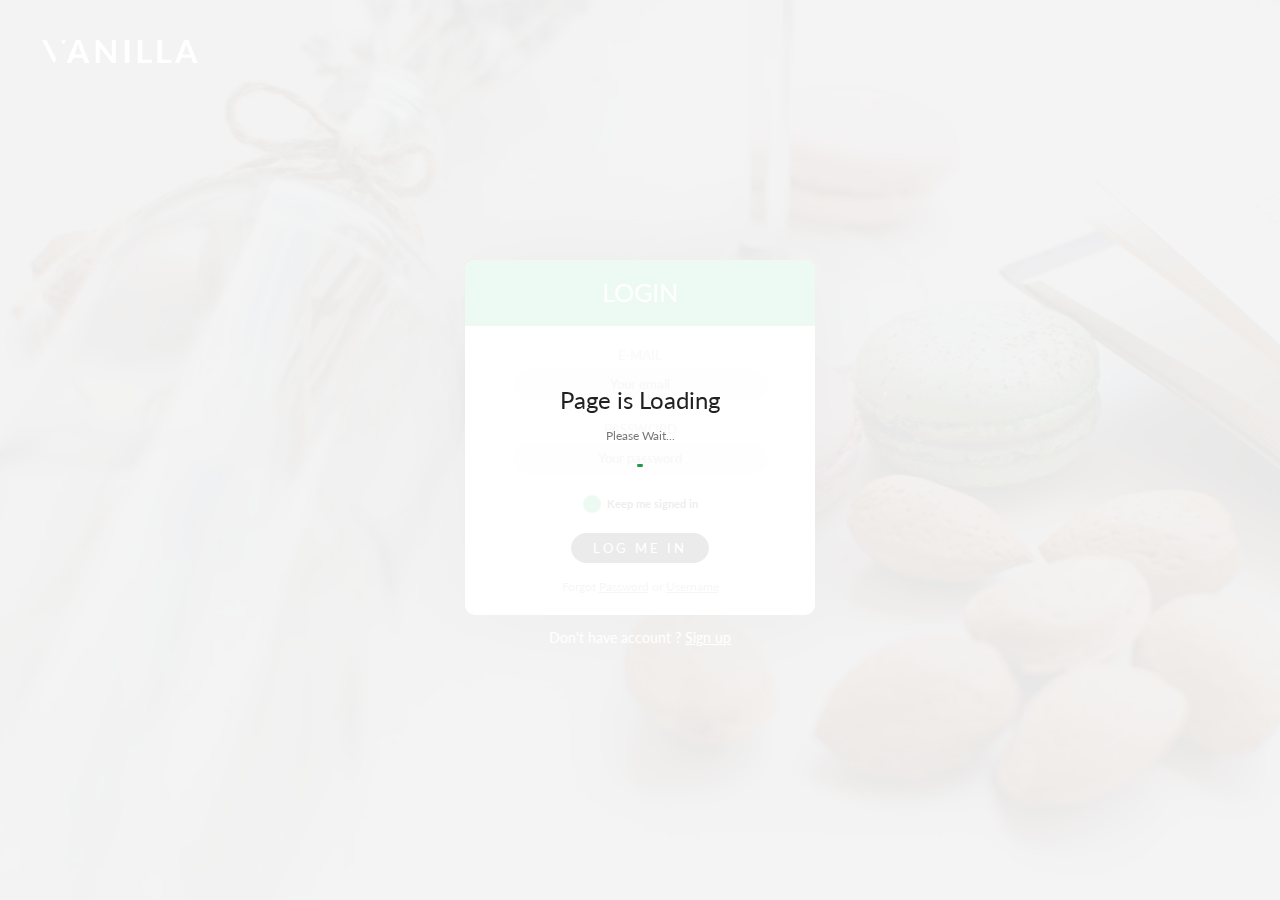
<file: www/index.html>
<!DOCTYPE html>
  <html lang="en" ng-controller="global" ng-app="app">
  <head>
      <meta charset="utf-8">
      <meta name="viewport" content="width=device-width, initial-scale=1, maximum-scale=1, minimum-scale=1, user-scalable=no, minimal-ui">
      <title>Vanilla - SHOP</title>
      <meta name="author" content="ThemingCool" />
      <meta name="description" content="" />
      <meta name="keywords" content="" />

      <!--*
          *   Splash Screen Images
          **-->
      <!-- Allow web app to be run in full-screen mode. -->
      <meta name="apple-mobile-web-app-capable"
            content="yes">

      <!-- Configure the status bar. -->
      <meta name="apple-mobile-web-app-status-bar-style"
            content="white">

      <!-- iPad retina portrait startup image -->
      <link href="photos/splashScreens/apple-touch-startup-image-1536x2008.png"
            media="(device-width: 768px) and (device-height: 1024px)
                   and (-webkit-device-pixel-ratio: 2)
                   and (orientation: portrait)"
            rel="apple-touch-startup-image">

      <!-- iPad retina landscape startup image -->
      <link href="photos/splashScreens/apple-touch-startup-image-1496x2048.png"
            media="(device-width: 768px) and (device-height: 1024px)
                   and (-webkit-device-pixel-ratio: 2)
                   and (orientation: landscape)"
            rel="apple-touch-startup-image">

      <!-- iPad non-retina portrait startup image -->
      <link href="photos/splashScreens/apple-touch-startup-image-768x1004.png"
            media="(device-width: 768px) and (device-height: 1024px)
                   and (-webkit-device-pixel-ratio: 1)
                   and (orientation: portrait)"
            rel="apple-touch-startup-image">

      <!-- iPad non-retina landscape startup image -->
      <link href="photos/splashScreens/apple-touch-startup-image-748x1024.png"
            media="(device-width: 768px) and (device-height: 1024px)
                   and (-webkit-device-pixel-ratio: 1)
                   and (orientation: landscape)"
            rel="apple-touch-startup-image">

      <!-- iPhone 6 Plus portrait startup image -->
      <link href="photos/splashScreens/apple-touch-startup-image-1242x2148.png"
            media="(device-width: 414px) and (device-height: 736px)
                   and (-webkit-device-pixel-ratio: 3)
                   and (orientation: portrait)"
            rel="apple-touch-startup-image">

      <!-- iPhone 6 Plus landscape startup image -->
      <link href="photos/splashScreens/apple-touch-startup-image-1182x2208.png"
            media="(device-width: 414px) and (device-height: 736px)
                   and (-webkit-device-pixel-ratio: 3)
                   and (orientation: landscape)"
            rel="apple-touch-startup-image">

      <!-- iPhone 6 startup image -->
      <link href="photos/splashScreens/apple-touch-startup-image-750x1294.png"
            media="(device-width: 375px) and (device-height: 667px)
                   and (-webkit-device-pixel-ratio: 2)"
            rel="apple-touch-startup-image">

      <!-- iPhone 5 startup image -->
      <link href="photos/splashScreens/apple-touch-startup-image-640x1096.png"
            media="(device-width: 320px) and (device-height: 568px)
                   and (-webkit-device-pixel-ratio: 2)"
            rel="apple-touch-startup-image">

      <!-- iPhone < 5 retina startup image -->
      <link href="photos/splashScreens/apple-touch-startup-image-640x920.png"
            media="(device-width: 320px) and (device-height: 480px)
                   and (-webkit-device-pixel-ratio: 2)"
            rel="apple-touch-startup-image">

      <!-- iPhone < 5 non-retina startup image -->
      <link href="photos/splashScreens/apple-touch-startup-image-320x460.png"
            media="(device-width: 320px) and (device-height: 480px)
                   and (-webkit-device-pixel-ratio: 1)"
            rel="apple-touch-startup-image">

      <!--*
          *   FavIcons
          **-->
      <link rel="apple-touch-icon" sizes="57x57" href="img/favicons/apple-touch-icon-57x57.png">
      <link rel="apple-touch-icon" sizes="60x60" href="img/favicons/apple-touch-icon-60x60.png">
      <link rel="apple-touch-icon" sizes="72x72" href="img/favicons/apple-touch-icon-72x72.png">
      <link rel="apple-touch-icon" sizes="76x76" href="img/favicons/apple-touch-icon-76x76.png">
      <link rel="apple-touch-icon" sizes="114x114" href="img/favicons/apple-touch-icon-114x114.png">
      <link rel="apple-touch-icon" sizes="120x120" href="img/favicons/apple-touch-icon-120x120.png">
      <link rel="apple-touch-icon" sizes="144x144" href="img/favicons/apple-touch-icon-144x144.png">
      <link rel="apple-touch-icon" sizes="152x152" href="img/favicons/apple-touch-icon-152x152.png">
      <link rel="apple-touch-icon" sizes="180x180" href="img/favicons/apple-touch-icon-180x180.png">
      <link rel="icon" type="image/png" href="img/favicons/favicon-32x32.png" sizes="32x32">
      <link rel="icon" type="image/png" href="img/favicons/favicon-194x194.png" sizes="194x194">
      <link rel="icon" type="image/png" href="img/favicons/favicon-96x96.png" sizes="96x96">
      <link rel="icon" type="image/png" href="img/favicons/android-chrome-192x192.png" sizes="192x192">
      <link rel="icon" type="image/png" href="img/favicons/favicon-16x16.png" sizes="16x16">
      <link rel="manifest" href="img/favicons/manifest.json">
      <link rel="shortcut icon" href="img/favicons/favicon.ico">
      <meta name="msapplication-TileColor" content="#ffc40d">
      <meta name="msapplication-TileImage" content="img/favicons/mstile-144x144.png">
      <meta name="msapplication-config" content="img/favicons/browserconfig.xml">
      <meta name="theme-color" content="#ffffff">
      <link href="https://fonts.googleapis.com/css?family=Lato:400,300,700,100" rel="stylesheet" type="text/css">

      <link rel="stylesheet" href="css/bootstrap.min.css">
      <link rel="stylesheet" href="css/app.css">
  </head>
  <body class="primary-bg">

  <!-- Views-->
  <div class="page-content" ng-view></div>
  <!-- .views | ENDS -->

  <!-- Loading Screen add ' ng-class="{ 'on': !$root.pageIsLoaded }" '  -->
  <div class="tc-loading-screen vh-center" ng-class="{ 'on': !$root.pageIsLoaded }">
      <div>
          <div class="big">Page is Loading</div>
          <div class="small">Please Wait...</div>

          <div class="preloader-wrapper active">
              <div class="spinner-layer spinner-blue">
                  <div class="circle-clipper left">
                      <div class="circle"></div>
                  </div><div class="gap-patch">
                  <div class="circle"></div>
              </div><div class="circle-clipper right">
                  <div class="circle"></div>
              </div>
              </div>

              <div class="spinner-layer spinner-red">
                  <div class="circle-clipper left">
                      <div class="circle"></div>
                  </div><div class="gap-patch">
                  <div class="circle"></div>
              </div><div class="circle-clipper right">
                  <div class="circle"></div>
              </div>
              </div>

              <div class="spinner-layer spinner-yellow">
                  <div class="circle-clipper left">
                      <div class="circle"></div>
                  </div><div class="gap-patch">
                  <div class="circle"></div>
              </div><div class="circle-clipper right">
                  <div class="circle"></div>
              </div>
              </div>

              <div class="spinner-layer spinner-green">
                  <div class="circle-clipper left">
                      <div class="circle"></div>
                  </div><div class="gap-patch">
                  <div class="circle"></div>
              </div><div class="circle-clipper right">
                  <div class="circle"></div>
              </div>
              </div>
          </div>
      </div>
  </div><!-- .tc-loading-screen | ENDS -->

  <!-- Status bar overlay for fullscreen mode-->
  <div class="statusbar-overlay"></div>
  <!-- Panels overlay-->
  <div class="panel-overlay"></div>

  <!--
  <script data-main="js/app" src="js/require.min.js"></script>
  -->
  <!--
      <link href='https://fonts.googleapis.com/css?family=Roboto:400,300,100,500,700,900' rel='stylesheet' type='text/css'>
  -->
  </body>
  <script src="js/lib/jquery-1.11.3.min.js"></script>
  <script src="js/lib/bootstrap.min.js"></script>
  <script src="js/lib/imgcache.min.js"></script>
  <script src="js/lib/fastclick.min.js"></script>
  <!-- angular libraries -->
  <script src="js/angular/angular.min.js"></script>
  <script src="js/angular/angular-libs.js"></script>
  <!-- own angular files -->
  <script src="js/angular/angular-app.js"></script>
  <script src="js/angular/angular-controllers.js"></script>
  <script src="js/angular/angular-factories.js"></script>
</html>
</file>
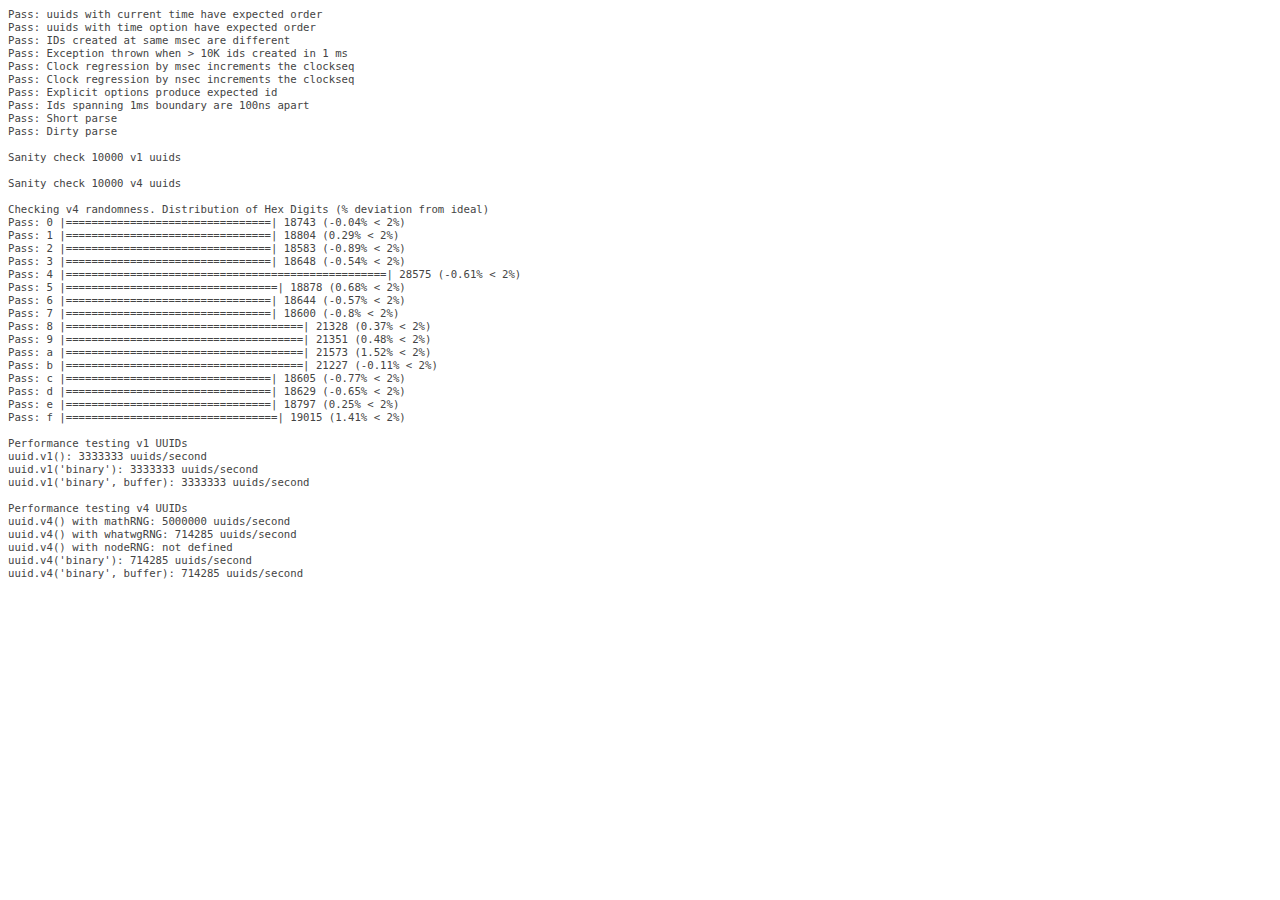
<file: cordova/node_modules/node-uuid/test/test.html>
<html>
  <head>
    <style>
      div {
        font-family: monospace;
        font-size: 8pt;
      }
      div.log {color: #444;}
      div.warn {color: #550;}
      div.error {color: #800; font-weight: bold;}
    </style>
    <script src="../uuid.js"></script>
  </head>
  <body>
    <script src="./test.js"></script>
  </body>
</html>
</file>
<file: www/css/app.css>
@import url('loading.css');
@import url('vanilla-fonts.css?v=3');

html {
    background: #fff;
    height: 100%;
    overflow: hidden;
}
body {
    font-family: 'Lato','Helvetica Neue',Roboto,Helvetica,Arial,sans-serif;
    background: #fff;
    color: #000;
    height: 100%;
}
a, a:hover {
    color: #000;
    text-decoration: none;
}
button, input {
    outline: none;
}
/****
GLOBALS
*****/
.vh-center {
    display:-webkit-box;
    display:-ms-flexbox;
    display:-webkit-flex;
    display:flex;
    -webkit-box-pack:center;
    -ms-flex-pack:center;
    -webkit-justify-content:center;
    justify-content:center;
    -webkit-box-align:center;
    -ms-flex-align:center;
    -webkit-align-items:center;
    align-items:center;
}
.custom-select {
    position: relative;
    display: inline-block;
    text-align: left;
    cursor: pointer;
}
.custom-select .value {
    padding: 3px 9px;
}
.custom-select .value:after {
    content: '\e807';
    font-family: "vanilla";
    float: right;
    font-size: 17px;
    padding: 1px 3px 1px 15px;
    line-height: 29px;
    font-weight: 100;
}
.custom-select ul {
    position: absolute;
    top: 25px;
    width: 100%;
    list-style: none;
    margin: 0;
    padding: 0;
    border: 1px solid #bdcbd7;
    background: #fff;
    border-radius: 3px;
    min-width: 200px;
    display: none;
    z-index: 10;
}
.custom-select ul li {
    padding: 3px 8px;
    font-weight: 300;
}
.custom-select ul li:hover {
    background: #f6f6f6;
}
.custom-checkbox span:before {
    content: ' ';
    font-family: 'vanilla';
    display: inline-block;
    width: 18px;
    height: 18px;
    font-size: 10px;
    color: #FFF;
    border-radius: 50%;
    background: #43cb83;
    line-height: 19px;
    vertical-align: bottom;
    margin-right: 3px;
}
.custom-checkbox input:checked + span:before {
    content: '\e804';
}
.custom-checkbox input {
    display: none !important;
}
.light-grey {
    background: #f2f4f5;
}
.bg-white {
    background: #FFF;
}
/****
GLOBALS : END
*****/
#product-page {
    height: 100%;
}
.header>div {
    height: 60px;
}
.header>div.col-xs-7 {
    border-right: 1px solid #e9e9e9;
    border-bottom: 1px solid #e9e9e9;
}
.header .icon-navicon {
    font-size: 42px;
    font-size: 42px;
    position: relative;
    left: -15px;
}
.header .categories .value {
    font-size: 21px;
    padding: 16px 9px;
    font-weight: 600;
}
.header .categories .value span {
    font-weight: 500;
}
.header .categories .custom-select ul {
    position: absolute;
    top: 55px;
    font-size: 22px;
}
.header .categories .custom-select .value:after {
    padding-top: 3px;
}
.header .search-holder {
    position: relative;
    margin: 14px 0px;
    width: 100%;
}
.header .search-holder input {
    background: #f2f2f2;
    border: 1px solid #f2f4f5;
    font-size: 15px;
    padding: 5px 5px;
    color: #9e9e9e;
    width: 100%;
    text-align: center;
    outline: none;
    font-weight: 500;
}
.header .search-holder:after {
    content: '\e803';
    font-family: "vanilla";
    font-size: 15px;
    position: absolute;
    top: 7px;
    right: 0px;
    font-weight: 700;
    color: #000;
    overflow: hidden;
    width: 33px;
}
.header .icon-trash {
    font-size: 35px;
    position: relative;
    left: -10px;
    top: 3px;
}
.header .icon-dots {
    float: right;
    font-size: 28px;
    padding: 11px;
    position: relative;
    right: -15px;
}
.header .cart-info {
    font-size: 22px;
    text-align: center;
    padding: 16px 9px;
    font-weight: 600;
}
.header .cart-info span {
    font-weight: 500;
}
.header .dropdown-menu {
    left: auto;
    right: 2px;
    top: 80%;
    border-color: #e9e9e9;
}
.header .dropdown-menu li {
    padding: 3px 10px;
}
.header .dropdown-menu:after,
.header .dropdown-menu:before {
    bottom: 100%;
    left: 82%;
    border: solid transparent;
    content: " ";
    height: 0;
    width: 0;
    position: absolute;
    pointer-events: none;
}
.header .dropdown-menu:after {
    border-color: rgba(136, 183, 213, 0);
    border-bottom-color: #FFFFFF;
    border-width: 7px;
    margin-left: -7px;
}
.header .dropdown-menu:before {
    border-color: rgba(194, 225, 245, 0);
    border-bottom-color: #e9e9e9;
    border-width: 9px;
    margin-left: -9px;
}

.page-content {
    /* height: calc(100% - 120px); */
    /* height: calc(100% - 60px); */
    height: 100%;
}
.page-content .catalog-holder {
    height: calc(100% - 60px);
}

.page-content .catalog-holder>div {
    height: 100%;
}
.page-content .catalog-holder>div.left-side {
    height: calc(100% - 50px);
}
.product-catalog {
    height: 100%;
    overflow: auto;
    border-right: 1px solid #e9e9e9;
}
.product-catalog>div {
    border-right: 1px solid #e9e9e9;
    border-bottom: 1px solid #e9e9e9;
    height: 30%;
    padding: 0;
}
.product-catalog>div:nth-child(4) {
    border-right: 0;
}
.product-catalog>div>div {
    max-height: 100%;
}
.product-catalog>div img {
    margin: 1px 0 10px
}
.product-catalog .name {
    font-weight: 400;
    display: block;
    font-size: 14px;
    margin-left: -6px;
    margin-right: -6px;
    overflow: hidden;
    max-height: 44px;
    color: #666;
    text-align: center;
    padding: 0px 10px;
}
.product-catalog .img-holder {
    display: block;
    width: 100%;
    height: calc(100% - 52px);
    margin-bottom: 5px;
    margin-top: 2px;
    background-size: contain;
    background-repeat: no-repeat;
    background-position: 50%;
}

.catalog-footer {
    height: 50px;
    border-right: 1px solid #e9e9e9;
    font-size: 20px;
    font-weight: 400;
}
.catalog-footer i {
    font-size: 34px;
}
.catalog-footer>div {
    padding: 10px 20px;
}
.catalog-footer>div:first-child {
    padding-right: 0;
}
.catalog-footer>div:last-child {
    padding: 0;
}

.user-row {
    background: #FFF;
    margin-left: -15px;
    margin-right: -15px;
}
.user-row .short-nick {
    float: left;
    border-radius: 50%;
    padding: 17px 5px;
    font-size: 22px;
    font-weight: 600;
    margin: 3px 0 9px 15px;
}
.user-row .user-info {
    float: left;
    font-size: 16px;
    line-height: 21px;
    font-weight: 300;
    letter-spacing: .7px;
    color: #b9b9b9;
    margin: 3px 10px;
}
.user-row .user-info>div:first-child {
    color: #000;
    font-weight: 500;
}
.user-row .icon-ion-close-round {
    float: right;
    font-size: 20px;
    margin: 20px;
}
.cart-list, .cart-summary {
    background: #fff;
    margin-top: 30px;
    margin-left: -15px;
    margin-right: -15px;
}
.cart-list {
    height: calc(100% - 182px);
    overflow: auto;
}
.cart-list>div {
    position: relative;
    transition: left 0.3s ease-out, height 0.6s ease-in;
    left: 0%;
    height: 84px;
}
.cart-list>div.ng-enter {
    overflow: hidden;
    height: 0;
}
.cart-list>div.ng-enter.ng-enter-active {
    height: 84px;
}
.cart-list>div.swiped {
    left: 100%;
    overflow: hidden;
    height: 0;
}
.cart-list>div.ng-leave {
    height: 0;
}
.cart-list .img {
    float: left;
    width: 80px;
    height: 80px;
    background-size: cover;
    background-position: 50%;
    margin: 2px;
    position: relative;
}
.cart-list .img .badge {
    background-color: #1da664;
    position: absolute;
    left: 0;
    top: -2px;
    font-size: 16px;
    border-radius: 50%;
    padding: 8px 8px;
    font-weight: 300;
}
.cart-list .item-info {
    float: left;
    font-size: 16px;
    line-height: 21px;
    font-weight: 400;
    letter-spacing: .7px;
    padding: 14px 0;
    border-bottom: 1px solid #e9e9e9;
    width: calc(100% - 90px);
    margin-left: 6px;
}
.cart-list .item-info>div {
    float: left;
    width: calc(100% - 110px);
    overflow: hidden;
    text-overflow: ellipsis;
    white-space: nowrap;
    margin-top: 5px;
}
.cart-list .item-info>div.desc {
    color: #9eaebd;
    font-size: 14px;
    font-weight: 300;
    width: calc(100% - 110px);
    height: 24px;
}
.cart-list .item-info>div.price {
    float: right;
    font-size: 19px;
    font-weight: 400;
    padding: 10px;
    width: 106px;
    text-align: right;
    overflow: visible;
}
.cart-summary {
    padding-left: 40px;
    font-size: 20px;
    line-height: 27px;
    font-weight: 300;
    letter-spacing: .7px;
}
.cart-summary>div {
    border-bottom: 1px solid #bdcbd7;
}
.cart-summary>div:first-child {
    color: #9eaebd;
}
.cart-summary>div:last-child {
    border-bottom: none;
}
.cart-summary>div>div {
    padding: 18px 0;
}
.cart-summary>div>div:last-child {
    text-align: right;
    padding-right: 40px;
    font-size: 28px;
    font-weight: 400;
}
.cart-summary>div:first-child>div:last-child {
    padding: 12px 30px 0 0;
}
.cart-summary>div:first-child i {
    font-size: 38px;
}

.total-price {
    background: #1da664;
    color: #fff;
    position: absolute;
    left: 0;
    right: 0px;
    bottom: 0px;
    padding: 15px;
    font-size: 16px;
    font-weight: 200;
    letter-spacing: .7px;
    line-height: 45px;
    display: block;
}
.total-price:active, .total-price:hover {
    color: #fff;
    background: #35c17e;
}
.total-price>div:first-child {
    float: left;
    line-height: 11px;
    font-weight: 400;
    padding-left: 35px;
}
.total-price>div:last-child {
    float: right;
    font-weight: 600;
    font-size: 34px;
    padding-right: 30px;
}
#login-page {
    height: 100%;
    background: url(../img/login-bg.jpg);
    background-size: cover;
    background-position: 50%;
    text-align: center;
    color: #FFF;
}
#login-page .window>a {
    color: #FFF;
    text-decoration: underline;
}
#login-page .window>a:hover {
    text-decoration: none;
}
#login-page:before {
    content: '';
    position: absolute;
    top: 0;
    left: 0;
    right: 0;
    bottom: 0;
    background: rgba(0,0,0,.4);
}
#login-page .window {
    position: absolute;
    top: 50%;
    left: 50%;
    max-width: 350px;
    width: 100%;
    margin-left: -175px;
    margin-top: -190px;
}
#login-page .window .bg-white {
    border-radius: 10px;
    overflow: hidden;
    margin-bottom: 13px;
    box-shadow: 0px 0px 92px rgba(0,0,0,.5);
}
#login-page .header {
    background: #43cb83;
    color: #fff;
    padding: 15px;
    font-size: 25px;
}
#login-page label {
    display: block;
    color: #c4c8cc;
    margin: 20px 5px;
    font-size: 13px;
}
#login-page input {
    background: #eff0f4;
    display: block;
    border-radius: 25px;
    border: 1px solid #eff0f4;
    margin: auto;
    padding: 5px 15px;
    text-align: center;
    color: #45484f;
    margin-top: 5px;
    outline: none;
    width: 75%;
}
#login-page input:focus {
    background: #FFF;
    border-color: #FFF;
    box-shadow: 3px 3px 20px rgba(0,0,0,.2);
}
#login-page input::-webkit-input-placeholder {
  opacity: 0.5;
}
#login-page .custom-checkbox span {
    color: #45484f;
    font-size: 11px;
}
#login-page button {
    position: relative;
    display: block;
    background: #383b42;
    color: #FFF;
    border: 1px solid #383b42;
    margin: auto;
    letter-spacing: 3px;
    font-size: 13px;
    padding: 5px 21px;
    border-radius: 15px;
    margin-bottom: 5px;
    outline: none;
}
#login-page button img {
    position: absolute;
    top: 6px;
    left: -22px;
}
#login-page .footer, #login-page .footer a {
    color: #9fa0a3;
    font-size: 12px;
    margin: 15px 0 20px;
}
#login-page .footer a {
    text-decoration: underline;
}
#login-page .footer a:hover {
    text-decoration: none;
}
#login-page .logo {
    position: absolute;
    top: 40px;
    left: 40px;
}
#login-page .error {
    color: #f00;
    font-weight: 500;
    margin-top: 6px;
    font-size: 12px;
}

@media (max-width: 350px) {
    #login-page .window {
        margin: auto;
        left: 0;
        padding: 5px;
        top: 10%;
    }
    #login-page .logo {
        position: absolute;
        top: 30px;
        left: 50%;
        margin-left: -79px;
    }
}
.checkout-steps {
    background: #454553;
    color: #FFF;
    padding: 40px 0 30px;
    font-size: 17px;
    text-align: center;
}
#payment-page .checkout-steps {
    background: #2da8ec;
}
.checkout-steps>div {
    opacity: .4;
    position: relative;
}
.checkout-steps .active {
    opacity: 1;
}
.checkout-steps .active:after {
    content: '';
    width: 0;
    height: 0;
    border-left: 7px solid rgba(0, 0, 0, 0);
    border-right: 7px solid rgba(0, 0, 0, 0);
    border-bottom: 7px solid #FFF;
    position: absolute;
    bottom: -30px;
    right: 50%;
}
.checkout-flow {
    height: 100%;
}
.checkout-flow .checkout-content {
    height: calc(100% - 200px);
}

.checkout-flow label {
    display: block;
    color: #afafaf;
    font-weight: 400;
    padding: 0 0 0 20px;
    font-size: 13px;
}
.checkout-flow .col-xs-4 label:first-child {
    /* padding-top: 70px */
}
.checkout-flow input {
    border: none;
    border-bottom: 1px solid #d7d7dc;
    outline: none;
    padding: 0 20px 15px;
    font-size: 21px;
    font-weight: 400;
    color: #80808c;
    width: 100%;
}
.checkout-flow .buttons-foot {
    position: fixed;
    bottom: 0;
    left: 0;
    right: 0;
    padding: 0 60px 50px;
}
.checkout-flow .buttons-foot.right-side {
    left: auto;
}
.checkout-flow .buttons-foot button {
    font-size: 16px;
    padding: 15px 55px;
    border: 1px solid #d7d7dc;
    border-radius: 10px;
    background: #FFF;
}
.checkout-flow .buttons-foot .prev {
    float: left;
}
.checkout-flow .buttons-foot .next {
    float: right;
    background: #49a0d5;
    border-color: #49a0d5;
    color: #FFF;
    box-shadow: -5px 0px 15px rgba(0, 0, 0, 0.2);
    position: relative;
}
.checkout-flow .buttons-foot .next:after {
    content: '\e805';
    font-family: vanilla;
    position: absolute;
    top: 15px;
    right: 17px;
}
.checkout-flow .payments-row {
    background: #f8f8fc;
    height: 30%;
    overflow: hidden;
    border-top: 1px solid #f8f8fc;
    border-bottom: 1px solid #f8f8fc;
}
.checkout-flow .checkout-info {
    height: 70%;
}
.checkout-flow .checkout-info>.row:first-child {
    /* padding-top: 10%; */
}
.checkout-flow .checkout-info>.row {
    height: 25%;
}
.checkout-flow .checkout-info>.row:first-child {
    height: 10%;
}
.checkout-flow .payments button {
    display: inline-block;
    height: 100px;
    width: 24%;
    background: #f8f8fc;
    border: 1px solid transparent;
    border-radius: 4px;
    position: relative;
}
.checkout-flow .payments button:first-child {
    margin-right: 4%;
}
.checkout-flow .payments button.active {
    border-color: #c8e2f2;
}
.checkout-flow .payments .holder {
    background: #FFF;
    border: 1px solid #efeff3;
    top: 5px;
    bottom: 5px;
    left: 5px;
    right: 5px;
    position: absolute;
    border-radius: 3px;
    padding-top: 18px;
}
.checkout-flow .payments .title {
    position: absolute;
    top: 62px;
    display: block;
    left: 0;
    right: 0;
    text-align: center;
    font-size: 12px;
    color: #80808c;
}
.checkout-flow .payments button.active .title {
    color: #49a0d5;
}
.checkout-flow .visa-icon:after {
    content: '\f1f0';
    font-family: 'vanilla';
    color: #d5d5db;
    font-size: 34px;
    border: 2px solid #fff;
    position: absolute;
    top: -16px;
    height: 42px;
    background: #fff;
    border-radius: 3px;
    margin-left: 1px;
    left: 4px;
}
.checkout-flow .active .visa-icon:after {
    color: #49a0d5;
}
.checkout-flow .holder>span:before {
    content: '';
    background: #eaeaed;
    width: 46px;
    height: 28px;
    display: inline-block;
    position: absolute;
    border-radius: 3px;
    transform: rotate(-7deg);
}
.checkout-flow .visa-icon {
    position: relative;
    width: 52px;
    height: 32px;
    display: inline-block;
}
.checkout-flow .visa-icon:before {
    top: 0;
    left: 0;
    border-radius: 3px;
}
.checkout-flow .active .visa-icon:before {
    background: #c8e2f2;
}
.checkout-flow .dollar-icon {
    position: relative;
    width: 52px;
    height: 32px;
    display: inline-block;
}
.checkout-flow .dollar-icon:after {
    content: '\f155';
    font-family: 'vanilla';
    color: #fff;
    font-size: 12px;
    border: 2px solid #fff;
    border-bottom: 1px solid #FFF;
    position: absolute;
    top: -6px;
    height: 32px;
    background: #fff;
    border-radius: 5px;
    margin-left: 0px;
    background: #d5d5db;
    padding: 6px;
    width: 50px;
    left: 5px;
}
.checkout-flow .active .dollar-icon:after {
    background: #49a0d5;
}
.checkout-flow .dollar-icon:before {
    top: 0px;
    left: 0;
    border-radius: 3px;
}
.checkout-flow .active .dollar-icon:before {
    background: #c8e2f2;
}
.checkout-flow .dollar-icon>span {
    position: absolute;
    border: 2px solid #FFF;
    width: 20px;
    height: 21px;
    top: -1px;
    z-index: 1;
    left: 20px;
    border-radius: 50%;
}
.checkout-flow #cardNumber {
    background: url('../img/visa.png?v') no-repeat right;
}
.checkout-flow .payments-row .total {
    float: right;
    width: 46%;
    text-align: right;
    font-size: 58px;
    font-weight: 600;
}
.checkout-flow .payments-row .total small {
    display: block;
    font-size: 13px;
}
.checkout-flow .big-money {
    padding: 20px 0;
    margin-bottom: 20px;
}
.checkout-flow .big-money button {
    border: 1px solid #efeff3;
    background: rgba(0, 0, 0, 0);
    border-radius: 3px;
    width: 18%;
    margin: 10px 3%;
    color: #76767d;
    font-size: 18px;
    padding: 5px;
}
.keyboard {
    margin-top: 15px;
}
.keyboard .row>div {
    border-bottom: 2px solid #c1c1c1;
    border-right: 2px solid #c1c1c1;
    text-align: center;
    font-size: 32px;
    font-weight: 400;
    line-height: 27px;
    padding: 12px 0 4px;
    height: 70px;
}
.keyboard .row>div small {
    display: block;
    font-size: 14px;
    font-weight: 500;
    letter-spacing: 2.2px;
}
.keyboard .row:last-child>div {
    border-bottom: none;
    line-height: 43px;
}
.keyboard .row>div:last-child {
    border-right: none;
}
.keyboard .row:last-child>div:first-child, .keyboard .row:last-child>div:last-child {
    background: #d0d5d8;
}
.checkout-flow .total-pay-block {
    text-align: right;
}
.checkout-flow .total-pay-block b {
    display: block;
    font-size: 60px;
    margin-bottom: 10px;
    font-weight: 400;
}
.checkout-flow .total-pay-block b:first-child {
    font-weight: bold;
}
#customer-page .customer-info {
    height: calc(100% - 200px);
}
#customer-page .customer-info .row {
    height: 90%;
}
#customer-page .customer-info .row:first-child {
    height: 10%;
}
#customer-page .customer-info .col-xs-4 {
    height: 100%;
}
#customer-page .customer-info .col-xs-4>div {
    height: 20%;
}
#confirm-page .confirm-content {
    height: calc(100% - 200px);
}
#confirm-page .payments-row {
    background: #fff;
    border: none;
}
#confirm-page .icon-ok {
    color: #4aa0d5;
    font-size: 70px;
}
#confirm-page h1 {
    font-size: 53px;
    font-weight: 300;
}
#confirm-page h1 {
    font-size: 53px;
    font-weight: 300;
    color: #777;
}
#confirm-page p {
    font-size: 17px;
    color: #777;
}
</file>
